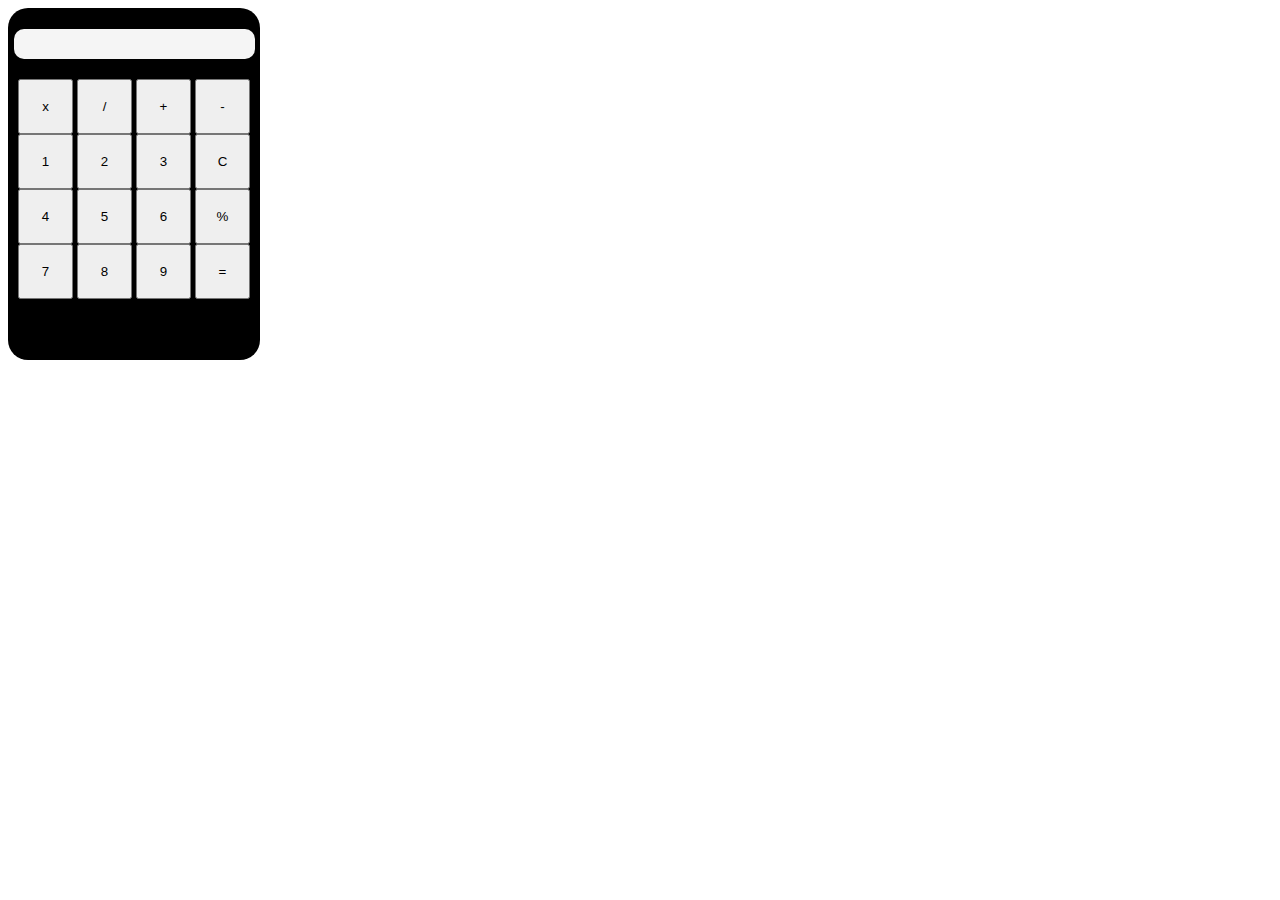
<file: calculator/index.html>
<!DOCTYPE html>
<html lang="en">
<head>
    <meta charset="UTF-8">
    <meta name="viewport" content="width=device-width, initial-scale=1.0">
    <title>Document</title>
    <link rel="stylesheet" href="style.css">
</head>
<body>
    <div class="container">
        <div id="screen"></div>
        <div class="buttons">
            <div class="row">
                <button class="button" onclick="getOperation('*')">x</button>
                <button class="button " onclick="getOperation('/')">/</button>
                <button class="button" onclick="getOperation('+')">+</button>
                <button class="button" onclick="getOperation('-')">-</button>
            </div>
            <div class="row">
                <button class="button" onclick="getNumber(1)">1</button>
                <button class="button" onclick="getNumber(2)">2</button>
                <button class="button" onclick="getNumber(3)">3</button>
                <button class="button" id="clear">C</button>
            </div>
            <div class="row">
                <button class="button" onclick="getNumber(4)">4</button>
                <button class="button" onclick="getNumber(5)">5</button>
                <button class="button" onclick="getNumber(6)">6</button>
                <button class="button" onclick="getOperation('%')">%</button>
            </div>
            <div class="row">
                <button class="button" onclick="getNumber(7)">7</button>
                <button class="button" onclick="getNumber(8)">8</button>
                <button class="button" onclick="getNumber(9)">9</button>
                <button class="button" id="equals" onclick="calResult()">=</button>
            </div>
        </div>
    </div>

    <script src="script.js"></script>
</body>
</html>
</file>
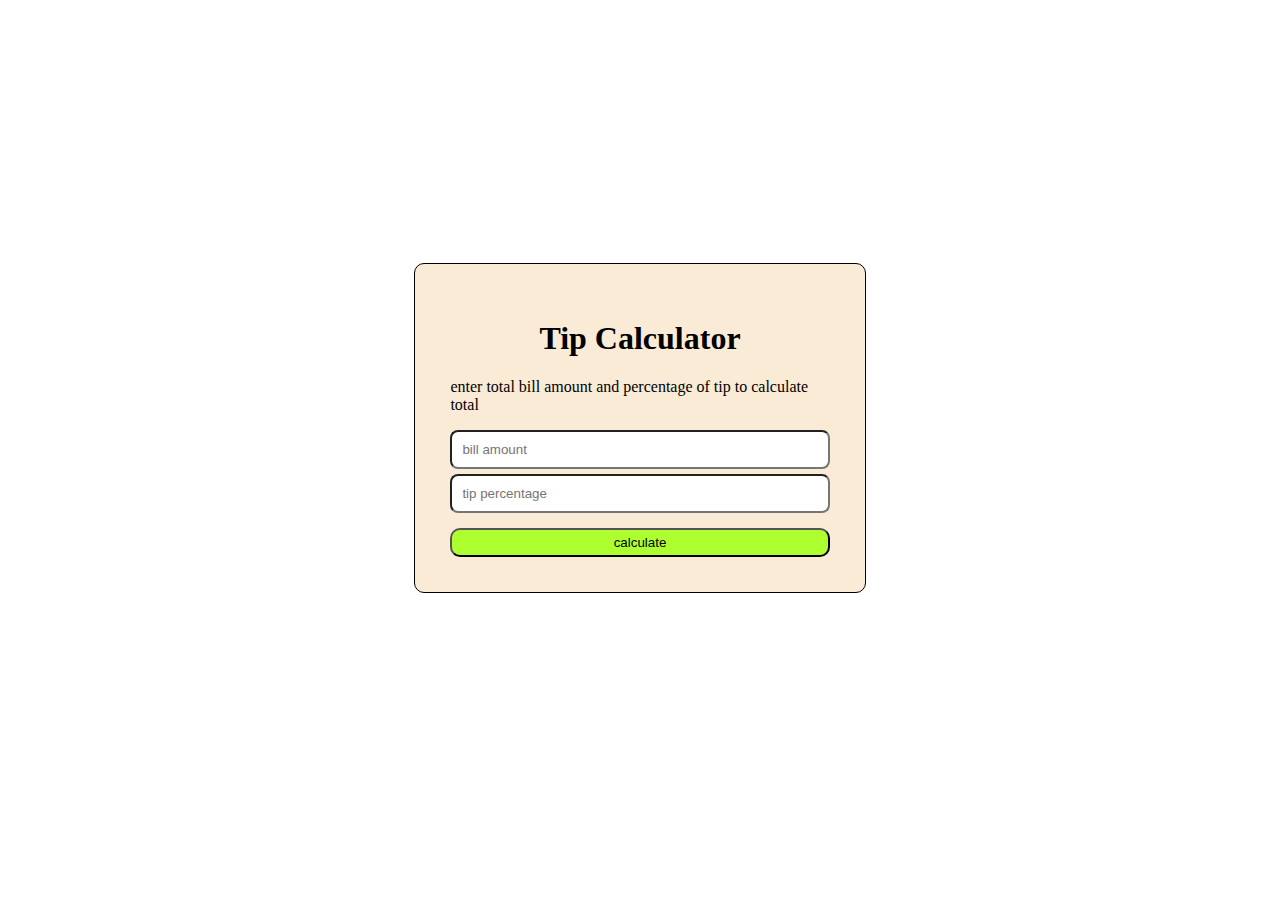
<file: tip calculator/index.html>
<!DOCTYPE html>
<html lang="en">
<head>
    <meta charset="UTF-8">
    <meta name="viewport" content="width=device-width, initial-scale=1.0">
    <title>Document</title>
    <link rel="stylesheet" href="style.css">
</head>
<body>
    <div id="container">
    <h1>Tip Calculator</h1>
    <p>enter total bill amount and percentage of tip to calculate total</p>
    <div id="inputs">
    <input type="text" placeholder="bill amount" id="bill">
    <input type="text" placeholder="tip percentage" id="tip">
    <button onclick="calTotalBill()">calculate</button>
</div>
</div>
    <p id="result"></p>
    <script src="script.js"></script>
</body>
</html>
</file>
<file: calculator/style.css>
.container{
    height: 350px;
    width: 250px;
    background-color: black;
    border-radius: 20px;
    padding: 1px;
}

#screen{
    background-color: whitesmoke;
    padding: 15px 8px;
    width: 90%;
    border-radius: 10px;
    margin: 20px auto;
    display: flex;
    
}

.buttons{
    width: 100%;
    height: 100%;
    display: flex;
    flex-direction: column;
    align-items: center;
}



.button{
    height: 55px;
    width: 55px;
}
</file>
<file: tip calculator/style.css>
body{
    display: flex;
    justify-content: center;
    align-items: center;
    flex-direction: column;
    height: 100vh;
    overflow: hidden;
}
#container{
    background-color: antiquewhite;
    width: 30%;
    padding: 35px;
    border: 1px solid black;
    margin: 0 auto;
    border-radius: 10px;
    
}
#container h1{
    text-align: center;
}

#result{
    font-weight: bold;
    font-size: 30px;
}

#inputs{
    display: flex;
    flex-direction: column;
}

#inputs input{
    border-radius: 8px;
    padding: 10px;
    margin-bottom: 5px;

}

#inputs button{
    border-radius: 10px;
    padding: 5px;
    background-color: greenyellow;
    margin-top: 10px;
}
</file>
